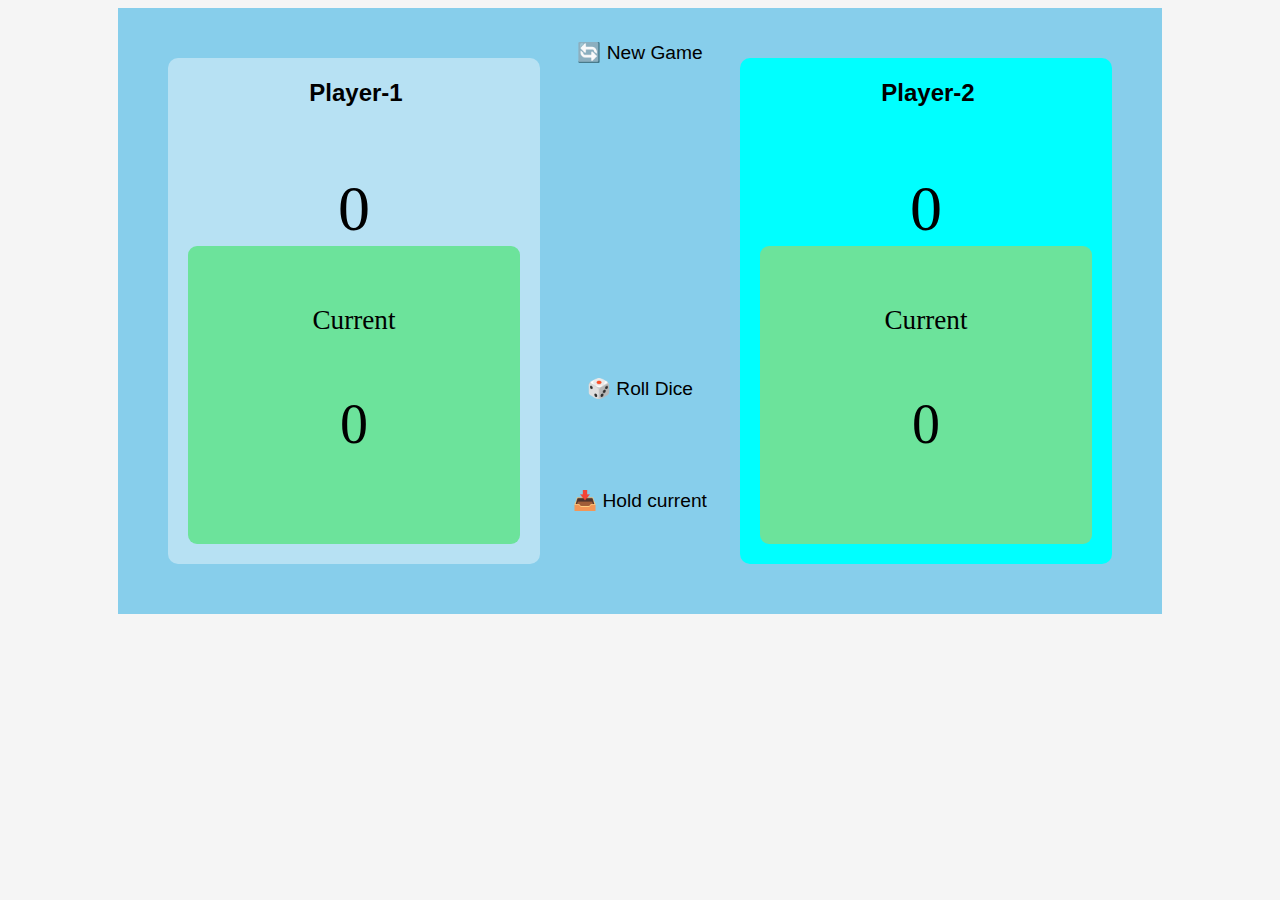
<file: Roll The Dice Assignment(JS assignment 1)/index.html>
<!DOCTYPE html>
<html lang="en">
  <head>
    <meta charset="UTF-8" />
    <meta name="viewport" content="width=device-width, initial-scale=1.0" />
    <title>Game</title>
    <link rel="stylesheet" href="style.css" />
    <!-- <script src="script.js"></script> -->
  </head>
  <body>
    <div class="container">
      <div class="player-0 player player-active">
        <!-- editable player name -->
        <input type="text" class="name" id="name-0" value="Player-1" />
        <p class="score" id="score-0">20</p>
        <!--score-->

        <!-- current score of player 1 -->
        <div class="current">
          <p class="current-label">Current</p>
          <p class="current-score" id="current-0">0</p>
        </div>
      </div>

      <!-- buttons in the center -->
      <div class="btn-container">
        <button class="btn btn-new">🔄 New Game</button>
        <button class="btn btn-roll">🎲 Roll Dice</button>
        <button class="btn btn-hold">📥 Hold current</button>
      </div>

      <!-- player 2 div -->
      <div class="player-1 player">
        <!-- editable player name -->
        <input type="text" class="name" id="name-1" value="Player-2" />
        <p class="score" id="score-1">40</p>

        <!-- current score of player 2 -->

        <div class="current">
          <p class="current-label">Current</p>
          <p class="current-score" id="current-1">0</p>
        </div>
      </div>
    </div>
    <img src="dice-5.jpg" alt="Playing dice" class="dice" />

    <!-- external javascript -->
    <script src="script.js"></script>
  </body>
</html>
</file>
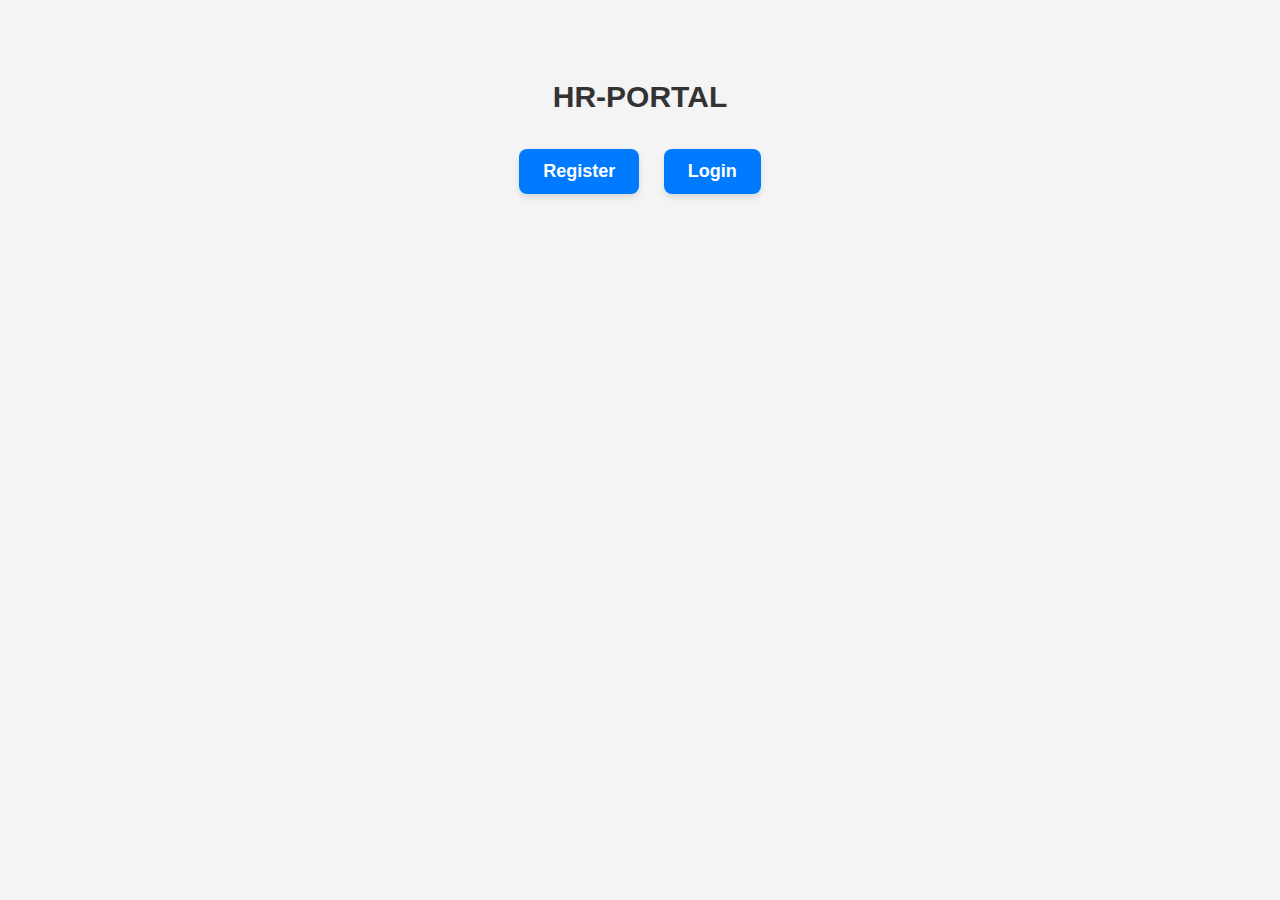
<file: Java Assignment 2/Java Assignment-2(HR-portal)/target/classes/static/index.html>
<!DOCTYPE html>
<html lang="en">
<head>
    <meta charset="UTF-8">
    <meta name="viewport" content="width=device-width, initial-scale=1.0">
    <title>HR Portal</title>
    <link rel="stylesheet" href="style.css">
</head>
<body>
<div class="container">
    <div id="auth-buttons">
        <h1 class="hr-portal">HR-PORTAL</h1>
        <button onclick="location.href='register.html'">Register</button>
        <button onclick="location.href='login.html'">Login</button>
    </div>

    <div id="employee-section" style="display: none;">
        <h2 class="emp-details">Employee Details</h2>
        <div class="table-container">
        <table >
            <thead>
            <tr>
                <th>ID</th>
                <th>Name</th>
                <th>Department</th>
                <th>Email</th>
                <th>Salary</th>
                <th>Actions</th>
            </tr>
            </thead>
            <tbody id="employee-table-body">
            <!-- Employee data will be inserted here dynamically -->
            </tbody>
        </table>
        </div>
        <div class="button-group">
        <button id="logout-btn" onclick="logout()">Logout</button>
        <button id="addEmployeeBtn" onclick="showAddForm()">Add Employee</button>
        </div>
    </div>
</div>

<!-- Edit Employee Form (Hidden Initially) -->
<div id="editFormContainer" class="hidden">
    <h2>Edit Employee</h2>
    <form id="editEmpForm">
        <input type="hidden" id="editEmpId">
        <label>Name:</label>
        <input type="text" id="editName" required>
        <label>Department:</label>
        <input type="text" id="editDept" required>
        <label>Email:</label>
        <input type="email" id="editEmail" required>
        <label>Salary:</label>
        <input type="number" id="editSalary" required>
        <button type="submit">Update</button>
        <button type="button" onclick="closeEditForm()">Cancel</button>
    </form>
</div>

<!-- Add Employee Form (Hidden Initially) -->
<div id="addFormContainer" class="modal hidden">
    <h2>Add Employee</h2>
    <form id="addEmpForm">
        <label>Name:</label>
        <input type="text" id="addName" required>
        <label>Department:</label>
        <input type="text" id="addDept" required>
        <label>Email:</label>
        <input type="email" id="addEmail" required>
        <label>Salary:</label>
        <input type="number" id="addSalary" required>
        <button type="submit">Add</button>
        <button type="button" onclick="closeAddForm()">Cancel</button>
    </form>
</div>
<script src="script.js"></script>
</body>
</html>
</file>
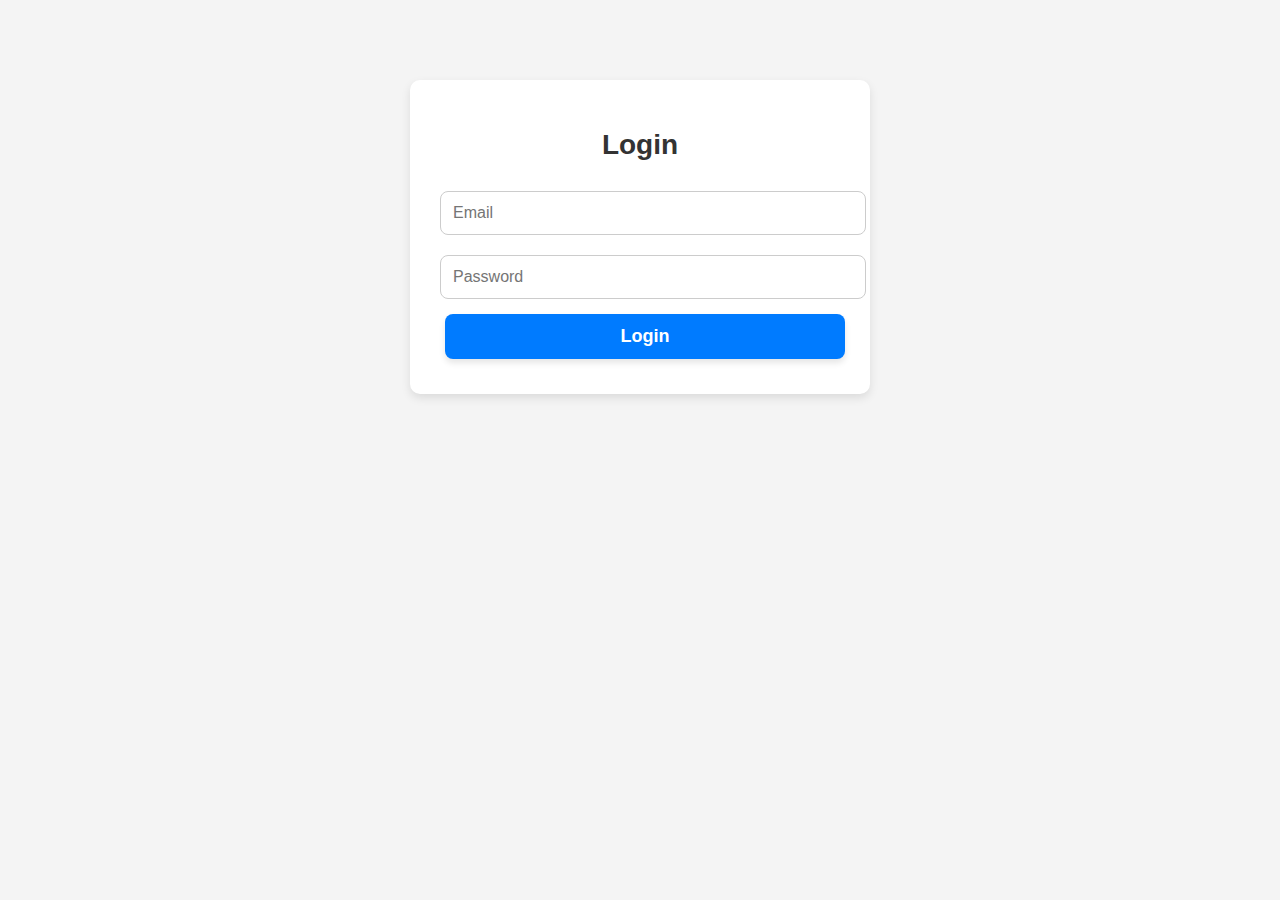
<file: Java Assignment 2/Java Assignment-2(HR-portal)/target/classes/static/login.html>
<!DOCTYPE html>
<html lang="en">
<head>
    <meta charset="UTF-8">
    <meta name="viewport" content="width=device-width, initial-scale=1.0">
    <title>Login</title>
    <link rel="stylesheet" href="style.css">
</head>
<body>
<div class="login-container">
    <h1>Login</h1>
    <form id="login-form">
        <input type="email" id="login-email" placeholder="Email" required>
        <input type="password" id="login-password" placeholder="Password" required>
        <button type="submit">Login</button>
    </form>
</div>
<script src="script.js"></script>
</body>
</html>
</file>
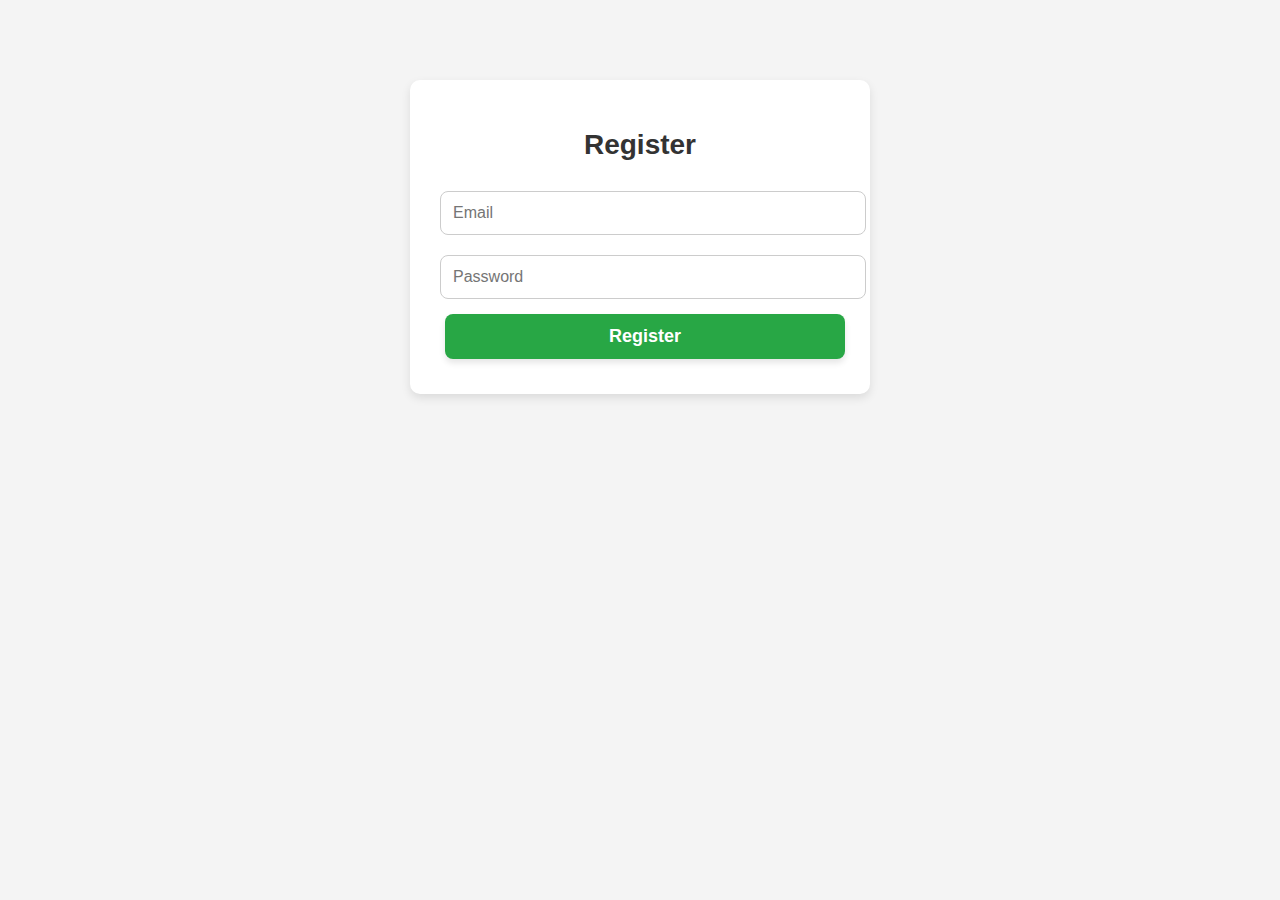
<file: Java Assignment 2/Java Assignment-2(HR-portal)/target/classes/static/register.html>
<!DOCTYPE html>
<html lang="en">
<head>
    <meta charset="UTF-8">
    <meta name="viewport" content="width=device-width, initial-scale=1.0">
    <title>Register</title>
    <link rel="stylesheet" href="style.css">
</head>
<body>
<div class="register-container">
    <h1>Register</h1>
    <form id="register-form">
        <input type="email" id="register-email" placeholder="Email" required>
        <input type="password" id="register-password" placeholder="Password" required>
        <button type="submit">Register</button>
    </form>
</div>
<script src="script.js"></script>
</body>
</html>
</file>
<file: Roll The Dice Assignment(JS assignment 1)/style.css>
body {
  background-color: whitesmoke;
  justify-content: center;
  position: relative;
  display: flex;
  overflow: hidden;
}
.container {
  background-color: skyblue;
  justify-content: center;
  display: flex;
  height: auto;
  gap: 100px;
  padding: 50px;
  align-items: center;
}
.btn-container {
  display: flex;
  flex-direction: column;
  align-items: center;
  gap: 15px;
}

.player-0 {
  width: 40%;
  padding: 20px;
  background-color: aqua;
  text-align: center;
  border-radius: 10px;
}

.player-1 {
  width: 40%;
  padding: 20px;
  background-color: aqua;
  text-align: center;
  border-radius: 10px;
}
.score {
  font-size: 4rem;
  margin-bottom: auto;
}

.player-active {
  background-color: rgba(255, 255, 255, 0.4);
}
.player-active .name {
  font-weight: 700;
}
.player-active .score {
  font-weight: 400;
}

.player-active .current {
  opacity: 1;
}

.current {
  background-color: rgb(108, 227, 155);
  border-radius: 9px;
  /* width: 65%; */
  justify-content: center;
  padding: 2rem;
  text-align: center;
}

.current-label {
  margin-bottom: 1rem;
  font-size: 1.7rem;
}

.current-score {
  font-size: 3.5rem;
}

.btn {
  left: 50%;
  transform: translateX(-50%);
  position: absolute;
  background: none;
  border: none;
  font-size: 1.2rem;
}
.btn-new {
  top: 2rem;
}
.btn-roll {
  top: 23rem;
}
.btn-hold {
  top: 30rem;
}

.btn:active {
  box-shadow: 0 1rem 2rem rgba(0, 0, 0, 0.15);
}

.dice {
  position: absolute;
  left: 50%;
  top: 40%;
  transform: translateX(-50%); /*perfectly centering--> */
  height: 100px;
}

.name {
  font-size: 1.5rem;
  font-weight: bold;
  text-align: center;
  width: 100%;
  border: none;
  background: transparent;
  outline: none;
}
.player-winner {
  background-color: #2f2f2f;
}

.player-winner .name {
  font-weight: 700;
  color: #590cea;
}

.hidden {
  display: none;
}
</file>
<file: Java Assignment 2/Java Assignment-2(HR-portal)/target/classes/static/style.css>
/* General styles */
body {
    font-family: Arial, sans-serif;
    margin: 0;
    padding: 0;
    background-color: #f4f4f4;
}

.container {
    width: 80%;
    margin: auto;
    padding: 20px;
}

/* Home Page Styling */
.home {
    display: flex;
    justify-content: center;
    align-items: center;
    height: 100vh;
    flex-direction: column;
}

button {
    padding: 10px 20px;
    margin: 10px;
    font-size: 16px;
    border: none;
    cursor: pointer;
    background-color: #007bff;
    color: white;
    border-radius: 5px;
}

button:hover {
    background-color: #0056b3;
}

/* Form Styling */
.form-container {
    width: 300px;
    background: white;
    padding: 20px;
    border-radius: 8px;
    box-shadow: 0px 0px 10px rgba(0, 0, 0, 0.1);
    margin: 50px auto;
}

input {
    width: 100%;
    padding: 10px;
    margin: 10px 0;
    border: 1px solid #ccc;
    border-radius: 5px;
}

/* Employee Table Styling */
.table-container {
    width: 90%;
    margin: auto;
    background: white;
    padding: 20px;
    border-radius: 8px;
    box-shadow: 0px 0px 10px rgba(0, 0, 0, 0.1);
    overflow-x:auto;
}

table {
    width: 100%;
       border-collapse: collapse;
       background: #ffffff;
       border-radius: 8px;
       overflow: hidden;
       box-shadow: 0 0 10px rgba(0, 0, 0, 0.1);

}

th, td {

    padding: 10px;
    text-align: left;
}

th {
    background-color: #007bff;
    color: white;
    font-weight:bold;
}

tr:nth-child(even) {
    background-color: #f9f9f9;
}

tr:hover {
    background-color: #f1f1f1;
    transition: 0.3s ease;
}

/* Action Buttons Styling */
.action-btn {
    padding: 6px 12px;
    border: none;
    cursor: pointer;
    border-radius: 5px;
    font-size: 14px;
}

.edit-btn {
    background-color: #28a745;
    color: white;
}

.edit-btn:hover {
    background-color: #218838;
}

.delete-btn {
    background-color: #dc3545;
    color: white;
}

.delete-btn:hover {
    background-color: #c82333;
}

.button-group {
    display: flex;
    justify-content: center;
    gap: 15px;
    margin-top: 20px;
}

#logout-btn,
#addEmployeeBtn {
    padding: 10px 20px;
    font-size: 16px;
    background-color: #17a2b8;
    color: white;
    border: none;
    border-radius: 5px;
    cursor: pointer;
}

#logout-btn:hover,
#addEmployeeBtn:hover {
    background-color: #138496;
}


/* Responsive Design */
@media (max-width: 600px) {
    .container, .form-container, .table-container {
        width: 95%;
    }
}
.hidden {
    display: none;
}

table {
    width: 100%;
    border-collapse: collapse;
}

th, td {

    border: 1px solid #ddd;
    padding: 8px;
    text-align: left;
}

th {
    background-color: #138496;
}

button {
    margin: 5px;
    padding: 5px 10px;
    cursor: pointer;
}

#editFormContainer {
    border: 1px solid #ccc;
    padding: 20px;
    width: 300px;
    margin: 20px auto;
    background: #f9f9f9;
}

.emp-details{
    text-align: center;
    font-size: 30px;
    font-weight: bold;
    color: #333;
    margin-top: 20px;
    margin-bottom: 15px;
    padding: 10px;
    border-radius: 8px;
}
.hr-portal{
 text-align: center;
    font-size: 30px;
    font-weight: bold;
    color: #333;
    margin-top: 20px;
    margin-bottom: 15px;
    padding: 10px;
    border-radius: 8px;
}

#auth-buttons {
    text-align: center;
    margin-top: 50px;
}
#auth-buttons button {
    background-color: #007bff;
    color: white;
    font-size: 18px;
    font-weight: bold;
    padding: 12px 24px;
    margin: 10px;
    border: none;
    border-radius: 8px;
    cursor: pointer;
    transition: all 0.3s ease-in-out;
    box-shadow: 0px 4px 6px rgba(0, 0, 0, 0.1);
}

#auth-buttons button:hover {
    background-color: #0056b3;
    transform: scale(1.05);
}

/*-login form css --*/
/* Centering the form */
.login-container {
    width: 100%;
    max-width: 400px;
    margin: 80px auto;
    padding: 30px;
    background: #ffffff;
    box-shadow: 0px 4px 10px rgba(0, 0, 0, 0.1);
    border-radius: 10px;
    text-align: center;
}

/* Title Styling */
.login-container h1 {
    font-size: 28px;
    color: #333;
    margin-bottom: 20px;
}

/* Input Fields */
#login-form input {
    width: 100%;
    padding: 12px;
    margin: 10px 0;
    border: 1px solid #ccc;
    border-radius: 8px;
    font-size: 16px;
    outline: none;
    transition: 0.3s;
}

#login-form input:focus {
    border-color: #007bff;
    box-shadow: 0 0 5px rgba(0, 123, 255, 0.5);
}

/* Login Button */
#login-form button {
    width: 100%;
    background-color: #007bff;
    color: white;
    font-size: 18px;
    font-weight: bold;
    padding: 12px;
    border: none;
    border-radius: 8px;
    cursor: pointer;
    transition: all 0.3s ease-in-out;
    box-shadow: 0px 4px 6px rgba(0, 0, 0, 0.1);
}

#login-form button:hover {
    background-color: #0056b3;
    transform: scale(1.05);
}

/* Register form Styling*/
/* Centering the Register Form */
.register-container {
    width: 100%;
    max-width: 400px;
    margin: 80px auto;
    padding: 30px;
    background: #ffffff;
    box-shadow: 0px 4px 10px rgba(0, 0, 0, 0.1);
    border-radius: 10px;
    text-align: center;
}

/* Title Styling */
.register-container h1 {
    font-size: 28px;
    color: #333;
    margin-bottom: 20px;
}

/* Input Fields */
#register-form input {
    width: 100%;
    padding: 12px;
    margin: 10px 0;
    border: 1px solid #ccc;
    border-radius: 8px;
    font-size: 16px;
    outline: none;
    transition: 0.3s;
}

#register-form input:focus {
    border-color: #28a745;
    box-shadow: 0 0 5px rgba(40, 167, 69, 0.5);
}

/* Register Button */
#register-form button {
    width: 100%;
    background-color: #28a745;
    color: white;
    font-size: 18px;
    font-weight: bold;
    padding: 12px;
    border: none;
    border-radius: 8px;
    cursor: pointer;
    transition: all 0.3s ease-in-out;
    box-shadow: 0px 4px 6px rgba(0, 0, 0, 0.1);
}

#register-form button:hover {
    background-color: #218838;
    transform: scale(1.05);
}


/* Styling for Add Employee Form */
.modal {
     /* Hidden by default */
    position: fixed;
    top: 50%;
    left: 50%;
    transform: translate(-50%, -50%);
    width: 100%;
    max-width: 400px;
    background: white;
    padding: 25px;
    border-radius: 12px;
    box-shadow: 0px 5px 15px rgba(0, 0, 0, 0.2);
    text-align: center;
    z-index: 1000;
}

/* Add Employee Title */
.modal h2 {
    font-size: 24px;
    margin-bottom: 15px;
    color: #333;
}

/* Input Fields */
#addEmpForm label {
    display: block;
    text-align: left;
    font-weight: bold;
    margin-top: 10px;
    color: #555;
}

#addEmpForm input {
    width: 100%;
    padding: 10px;
    margin-top: 5px;
    border: 1px solid #ccc;
    border-radius: 6px;
    font-size: 16px;
    outline: none;
    transition: 0.3s;
}

#addEmpForm input:focus {
    border-color: #007bff;
    box-shadow: 0 0 5px rgba(0, 123, 255, 0.3);
}

/* Buttons */
#addEmpForm button {
    width: 48%;
    padding: 12px;
    margin-top: 15px;
    border: none;
    border-radius: 8px;
    font-size: 16px;
    cursor: pointer;
    transition: 0.3s;
}

#addEmpForm button[type="submit"] {
    background: #28a745;
    color: white;
}

#addEmpForm button[type="submit"]:hover {
    background: #218838;
}

#addEmpForm button[type="button"] {
    background: #dc3545;
    color: white;
}

#addEmpForm button[type="button"]:hover {
    background: #c82333;
}


/* Styling for Edit Employee Form */
#editFormContainer {
        position: fixed;
    top: 50%;
    left: 50%;
    transform: translate(-50%, -50%);
    width: 100%;
    max-width: 400px;
    background: white;
    padding: 25px;
    border-radius: 12px;
    box-shadow: 0px 5px 15px rgba(0, 0, 0, 0.2);
    text-align: center;
    z-index: 1000;
}

/* Edit Employee Title */
#editFormContainer h2 {
    font-size: 24px;
    margin-bottom: 15px;
    color: #333;
}

/* Input Fields */
#editEmpForm label {
    display: block;
    text-align: left;
    font-weight: bold;
    margin-top: 10px;
    color: #555;
}

#editEmpForm input {
    width: 100%;
    padding: 10px;
    margin-top: 5px;
    border: 1px solid #ccc;
    border-radius: 6px;
    font-size: 16px;
    outline: none;
    transition: 0.3s;
}

#editEmpForm input:focus {
    border-color: #007bff;
    box-shadow: 0 0 5px rgba(0, 123, 255, 0.3);
}

/* Buttons */
#editEmpForm button {
    width: 48%;
    padding: 12px;
    margin-top: 15px;
    border: none;
    border-radius: 8px;
    font-size: 16px;
    cursor: pointer;
    transition: 0.3s;
}

#editEmpForm button[type="submit"] {
    background: #ffc107;
    color: black;
}

#editEmpForm button[type="submit"]:hover {
    background: #e0a800;
}

#editEmpForm button[type="button"] {
    background: #dc3545;
    color: white;
}

#editEmpForm button[type="button"]:hover {
    background: #c82333;
}

/* popup styling*/
.error-popup {
    position: fixed;
    top: 20px;
    right: 20px;
    background: red;
    color: white;
    padding: 10px;
    border-radius: 5px;
    box-shadow: 0px 0px 10px rgba(0, 0, 0, 0.2);
    font-weight: bold;
}

@keyframes fadeOut {
    0% { opacity: 1; }
    80% { opacity: 1; }
    100% { opacity: 0; }
}
</file>
